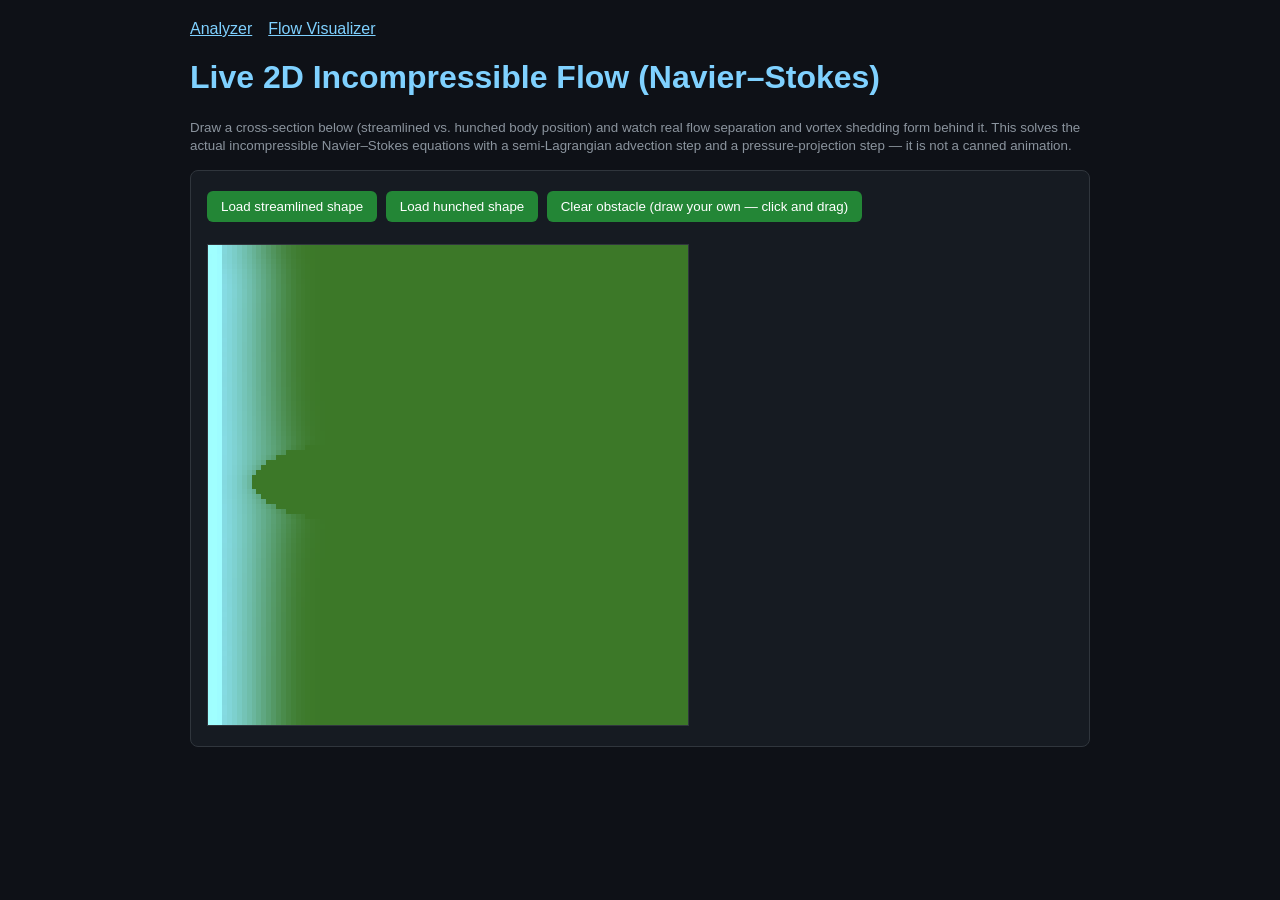
<file: flow-visualizer.html>
<!DOCTYPE html>
<html lang="en">
<head>
<meta charset="UTF-8">
<meta name="viewport" content="width=device-width, initial-scale=1.0">
<title>Flow Visualizer — 2D Navier-Stokes</title>
<link rel="stylesheet" href="css/style.css">
</head>
<body>
<nav><a href="index.html">Analyzer</a><a href="flow-visualizer.html">Flow Visualizer</a></nav>
<h1>Live 2D Incompressible Flow (Navier–Stokes)</h1>
<p><small>Draw a cross-section below (streamlined vs. hunched body position) and watch real flow separation and vortex shedding form behind it. This solves the actual incompressible Navier–Stokes equations with a semi-Lagrangian advection step and a pressure-projection step — it is not a canned animation.</small></p>

<div class="panel">
  <button id="btnStreamlined">Load streamlined shape</button>
  <button id="btnHunched">Load hunched shape</button>
  <button id="btnClear">Clear obstacle (draw your own — click and drag)</button>
  <br><br>
  <canvas id="flowCanvas" width="480" height="480" style="border:1px solid #30363d; background:black; cursor:crosshair;"></canvas>
</div>

<script src="js/flowSolver.js"></script>
<script>
const N = 96;
FlowSolver.init(N, { dt: 0.12, diff: 0.00005, visc: 0.00005 });

const canvas = document.getElementById('flowCanvas');
const ctx = canvas.getContext('2d');
const cell = canvas.width / (N + 2);

function makeMask(shapeFn) {
  const mask = new Uint8Array((N + 2) * (N + 2));
  for (let i = 0; i <= N + 1; i++) {
    for (let j = 0; j <= N + 1; j++) {
      if (shapeFn(i, j)) mask[FlowSolver.index(i, j)] = 1;
    }
  }
  return mask;
}

// A blunt/hunched cross-section: wide vertical extent -> more separated wake
function hunchedShape(i, j) {
  const cx = N * 0.3, cy = N * 0.5;
  return (i - cx) ** 2 / 100 + (j - cy) ** 2 / 400 < 1;
}
// A streamlined cross-section: elongated, tapered -> attached flow
function streamlinedShape(i, j) {
  const cx = N * 0.3, cy = N * 0.5;
  return (i - cx) ** 2 / 400 + (j - cy) ** 2 / 64 < 1;
}

let drawing = false;
let customMask = new Uint8Array((N + 2) * (N + 2));
canvas.addEventListener('mousedown', () => drawing = true);
canvas.addEventListener('mouseup', () => drawing = false);
canvas.addEventListener('mousemove', (e) => {
  if (!drawing) return;
  const rect = canvas.getBoundingClientRect();
  const i = Math.floor((e.clientX - rect.left) / cell);
  const j = Math.floor((e.clientY - rect.top) / cell);
  for (let di = -1; di <= 1; di++) for (let dj = -1; dj <= 1; dj++) {
    const idx = FlowSolver.index(i + di, j + dj);
    if (idx >= 0 && idx < customMask.length) customMask[idx] = 1;
  }
  FlowSolver.setObstacle(customMask);
});

document.getElementById('btnStreamlined').onclick = () => FlowSolver.setObstacle(makeMask(streamlinedShape));
document.getElementById('btnHunched').onclick = () => FlowSolver.setObstacle(makeMask(hunchedShape));
document.getElementById('btnClear').onclick = () => { customMask = new Uint8Array((N + 2) * (N + 2)); FlowSolver.setObstacle(customMask); };

FlowSolver.setObstacle(makeMask(streamlinedShape));

function render() {
  const { dens, N: n } = FlowSolver.getState();
  const img = ctx.createImageData(canvas.width, canvas.height);
  for (let i = 0; i <= n + 1; i++) {
    for (let j = 0; j <= n + 1; j++) {
      const d = Math.min(1, dens[FlowSolver.index(i, j)]);
      const px = Math.floor(i * cell), py = Math.floor(j * cell);
      for (let dx = 0; dx < cell; dx++) {
        for (let dy = 0; dy < cell; dy++) {
          const x = px + dx, y = py + dy;
          if (x >= canvas.width || y >= canvas.height) continue;
          const off = (y * canvas.width + x) * 4;
          img.data[off] = 60 + d * 100;
          img.data[off + 1] = 120 + d * 135;
          img.data[off + 2] = 255 * d + 40;
          img.data[off + 3] = 255;
        }
      }
    }
  }
  ctx.putImageData(img, 0, 0);
}

function loop() {
  FlowSolver.step(2.0);
  render();
  requestAnimationFrame(loop);
}
loop();
</script>
</body>
</html>
</file>
<file: css/style.css>
body { font-family: -apple-system, Arial, sans-serif; max-width: 900px; margin: 20px auto; padding: 0 16px; background:#0e1117; color:#e6e6e6; }
h1,h2 { color:#7fd1ff; }
.panel { background:#161b22; border:1px solid #30363d; border-radius:8px; padding:16px; margin-bottom:16px; }
button { background:#238636; color:white; border:none; padding:8px 14px; border-radius:6px; cursor:pointer; margin:4px 4px 4px 0; }
button:disabled { background:#444; cursor:not-allowed; }
input[type=number], input[type=text] { background:#0d1117; color:white; border:1px solid #30363d; border-radius:4px; padding:4px 8px; width:90px; }
label { display:inline-block; min-width:260px; }
#videoWrap { position:relative; display:inline-block; }
video { max-width:100%; display:block; }
canvas.overlay { position:absolute; top:0; left:0; pointer-events:auto; }
.row { margin-bottom:10px; }
.warn { color:#f0883e; }
.good { color:#3fb950; }
.mono { font-family: monospace; white-space: pre-wrap; background:#0d1117; padding:10px; border-radius:6px; }
.step { border-left: 3px solid #7fd1ff; padding-left:10px; margin-bottom:14px; }
small { color:#8b949e; }
nav a { color:#7fd1ff; margin-right:16px; }
</file>
